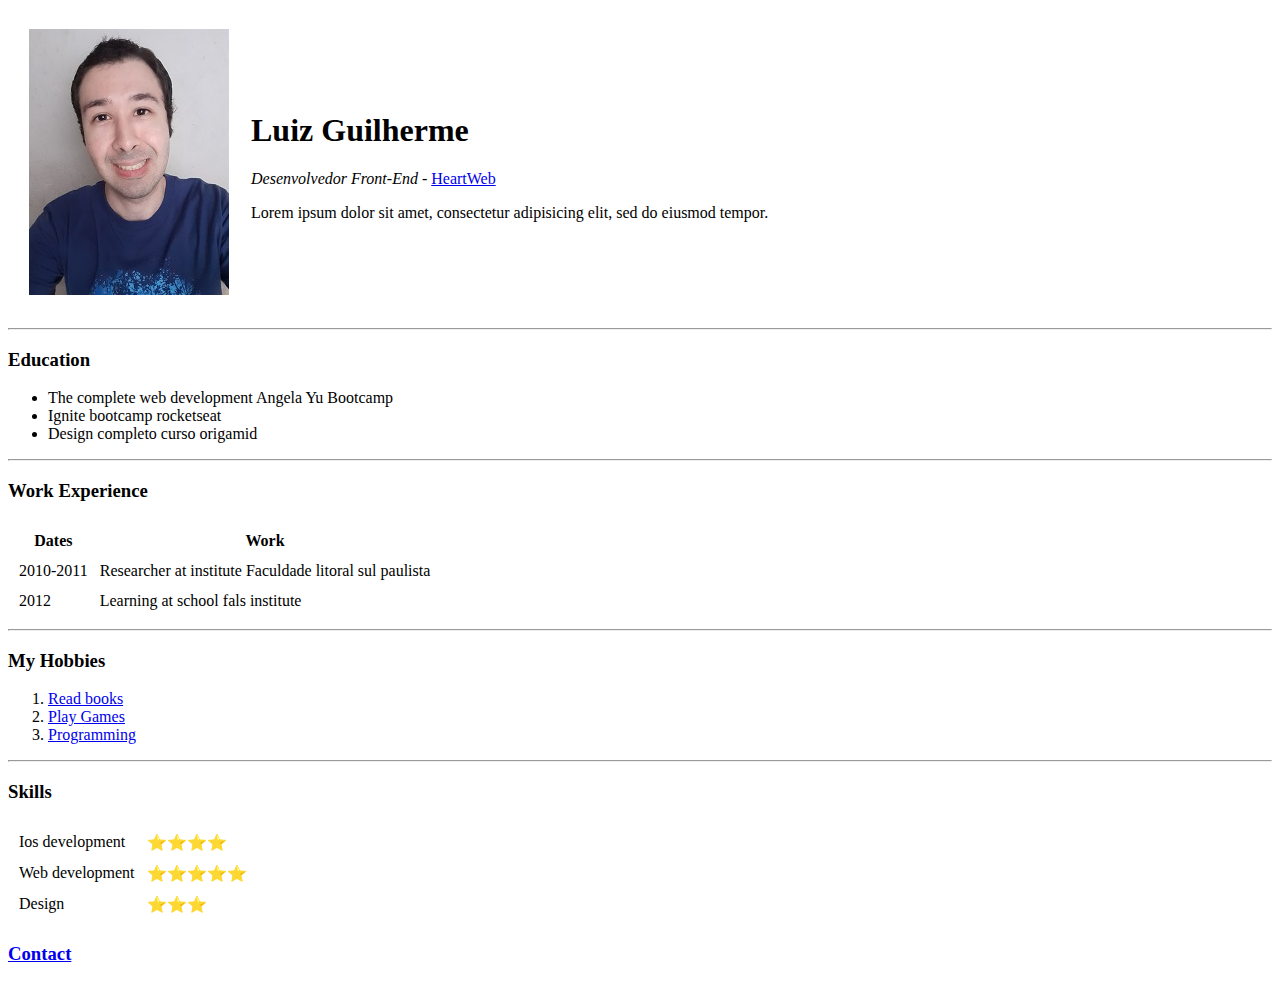
<file: index.html>
<!DOCTYPE html>
<html lang="en" dir="ltr">

<head>
  <meta charset="utf-8">
  <title>Luiz Personal Site</title>
</head>

<body>
  <table cellspacing="20">
    <tr>
      <td><img src="images/profile-pic.jpg" alt="luiz profile pic"></td>
      <td>
        <h1>Luiz Guilherme</h1>
        <p><em>Desenvolvedor Front-End - </em><a href="https://github.com/quintasluiz/heartweb"> HeartWeb</a></p>
        <p>Lorem ipsum dolor sit amet, consectetur adipisicing elit, sed do eiusmod tempor.</p>
      </td>
    </tr>
  </table>



  <hr>

  <h3>Education</h3>
  <ul>
    <li>The complete web development Angela Yu Bootcamp</li>
    <li>Ignite bootcamp rocketseat</li>
    <li>Design completo curso origamid</li>
  </ul>
  <hr>
  <h3>Work Experience</h3>
  <table cellspacing="10">
    <thead>
      <tr>
        <th>Dates</th>
        <th>Work</th>
      </tr>
    </thead>
    <tbody>
      <tr>
        <td>2010-2011</td>
        <td>Researcher at institute Faculdade litoral sul paulista</td>
      </tr>
      <tr>
        <td>2012</td>
        <td>Learning at school fals institute</td>
      </tr>

    </tbody>
  </table>
  <hr>
  <h3>My Hobbies</h3>
  <ol>
    <li><a href="https://www.gutenberg.org/files/1661/1661-h/1661-h.htm">Read books</a></li>
    <li><a href="https://www.thewikigame.com/">Play Games</a></li>
    <li><a href="https://quintasluiz.github.io/esteticamurano/">Programming</a></li>
  </ol>
  <hr>
  <h3>Skills</h3>

  <table cellspacing="10">
    <tr>
      <td>Ios development</td>
      <td>⭐⭐⭐⭐</td>
    </tr>
    <tr>
      <td>Web development</td>
      <td>⭐⭐⭐⭐⭐</td>
    </tr>
    <tr>
      <td>Design</td>
      <td>⭐⭐⭐</td>
    </tr>
  </table>


  <h3><a href="contact.html">Contact</a></h3>
</body>

</html>
</file>
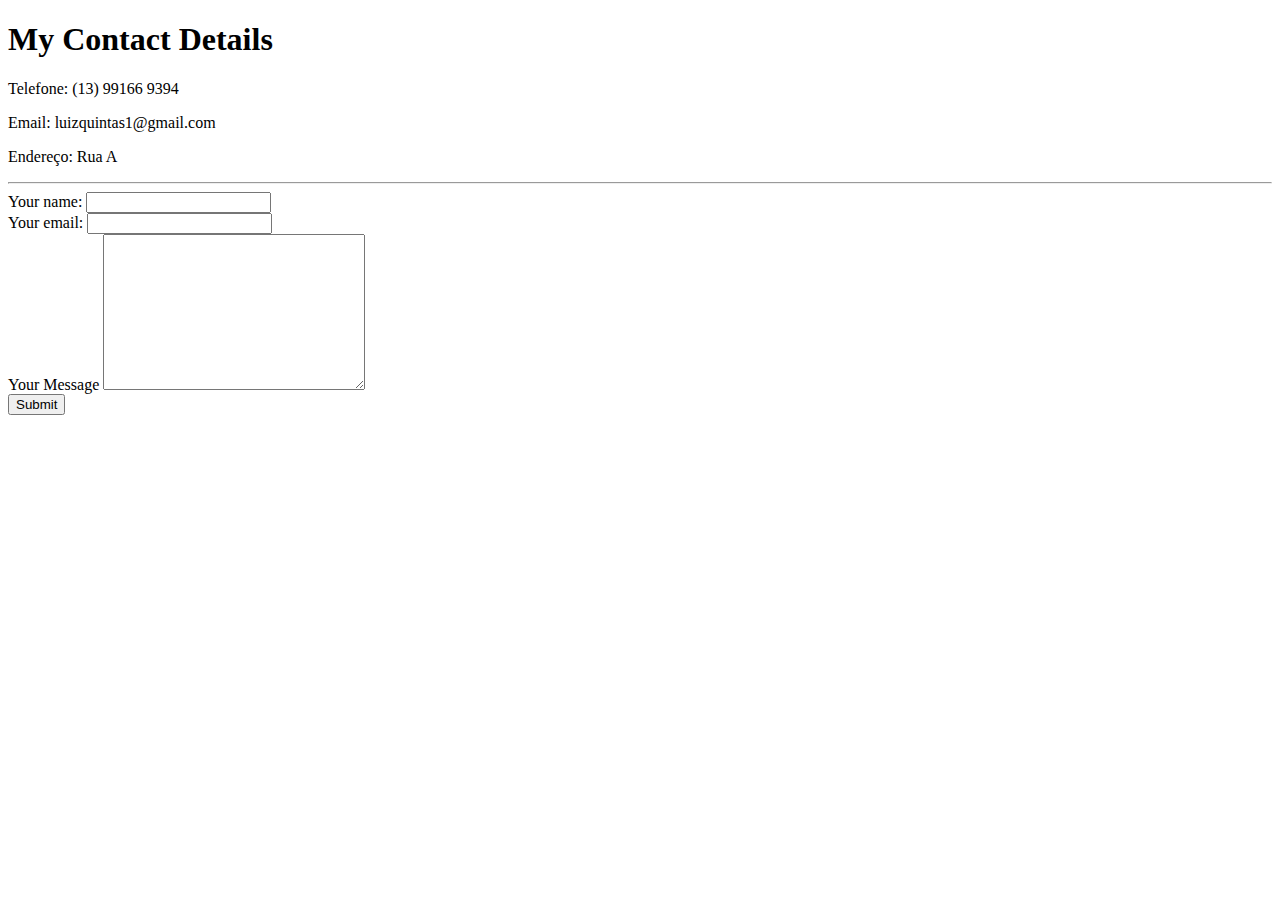
<file: contact.html>
<!DOCTYPE html>
<html lang="en" dir="ltr">
  <head>
    <meta charset="utf-8">
    <title>Contact</title>
  </head>
  <body>
    <h1>My Contact Details</h1>
    <p>Telefone: (13) 99166 9394</p>
    <p>Email: luizquintas1@gmail.com</p>
    <p>Endereço: Rua A</p>
  <hr>
  <form  action="mailto: luizquintas1@gmail.com" method="post" enctype="text/plain">
    <label for="name">Your name:</label>
    <input id="name"type="text" name="yourName" value=""><br>
    <label for="">Your email:</label>
    <input type="email" name="yourEmail" value=""><br>
    <label for="">Your Message</label>
    <textarea name="yourMessage" rows="10" cols="30"></textarea><br>
    <input type="submit" name="">
  </form>
  </body>
</html>
</file>
